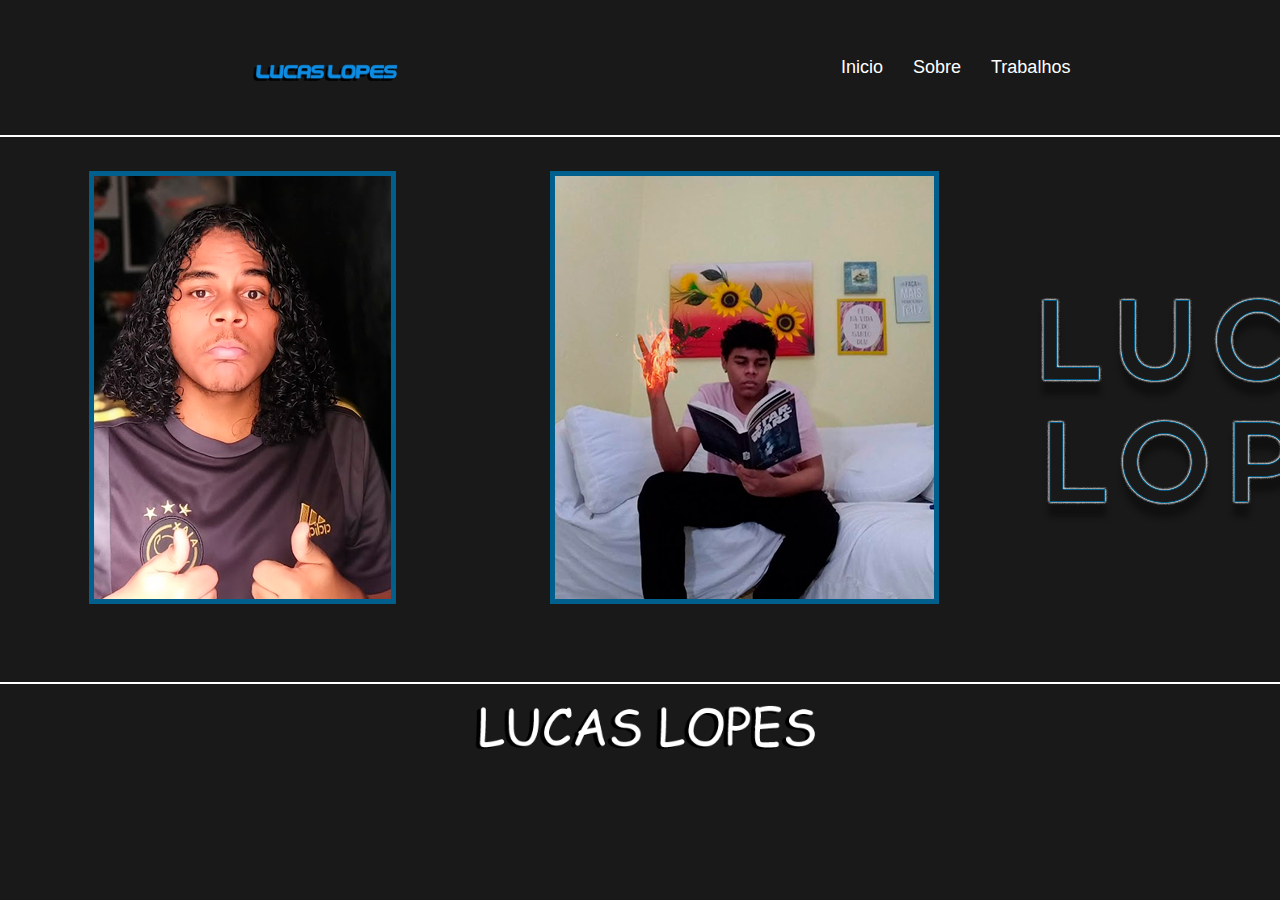
<file: index.html>
<!DOCTYPE html>
<html lang="pt-BR">
<head>
    <meta charset="UTF-8">
    <meta name="description" content="Lucas, 21 anos, designer digital e ciêntista da computação">
    <meta name="viewport" content="width=device-width, initial-scale=1.0">
    <title>Lucas Lopes</title>
    <link rel="stylesheet" type="text/css" href="./css/style.css">
</head>
<body>
 
    <header class="cabecalho">
        <img class="cabecalho-imagem" src="./img/logo-3.png" alt="LucasLopes"> 
        <nav class="cabecalho-menu">
            <a class="cabecalho-menu-item" href="./index.html">Inicio</a>
            <a class="cabecalho-menu-item" href="./sobre.html" >Sobre</a>
            <a class="cabecalho-menu-item" href="https://www.behance.net/gofaxx" target="_blank">Trabalhos</a>
        </nav>

    </header>

    <main class="conteudo">
             <section class="conteudo-principal">
                <div class="conteudo-principal">      
            <img class="conteudo-principal-foto1" src="./img/foto-lucas-1-.png" alt="Foto 1 Lucas Lopes">
            <img class="conteudo-principal-foto2" src="./img/foto-lucas-2.png" alt="Foto 2 Lucas Lopes">
            </div>
            <img class="conteudo-principal-logo2" src="./img/lucas-lopes-2.png" alt="Logo 2 Lucas Lopes"> 
        </section>
        
    </main>

    <footer class="rodape">
        <a class="rodape-img" href="https://www.instagram.com/0hucas/" target="_blank">
            <img class="rodape-img" src="./img/lucaslucas.png" >  
        </a>
       
    </footer>
</body>

</html>
</file>
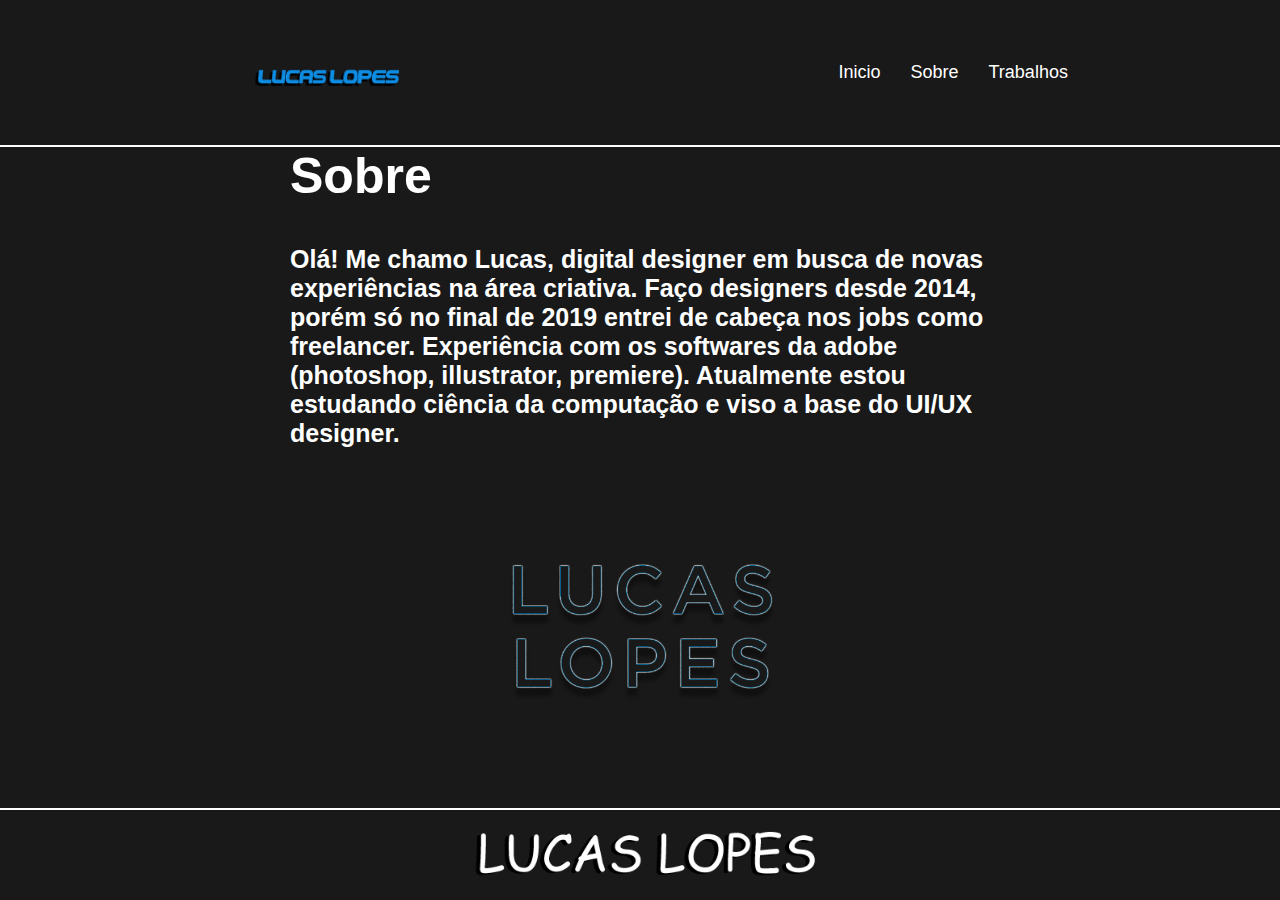
<file: sobre.html>
<!DOCTYPE html>
<html lang="pt-BR">
<head>
    <meta charset="UTF-8">
    <meta http-equiv="X-UA-Compatible" content="IE=edge">
    <meta name="viewport" content="width=device-width, initial-scale=1.0">
    <title>Sobre</title>
    <link rel="stylesheet" type="text/css" href="./css/sobre.css">
</head>

<header class="cabecalho">
    <img class="cabecalho-imagem" src="./img/logo-3.png" alt="LucasLopes"> 
    <nav class="cabecalho-menu">
        <a class="cabecalho-menu-item" href="./index.html">Inicio</a>
        <a class="cabecalho-menu-item" href="./sobre.html" >Sobre</a>
        <a class="cabecalho-menu-item" href="https://www.behance.net/gofaxx" target="_blank">Trabalhos</a>
    </nav>

</header>
 <main class="conteudo">
             <section class="conteudo-principal">
                <div class="conteudo-principal-escrito">  
                    <h1 class="conteudo-principal-escrito-titulo">Sobre</h1>
                    <p> 
                    <h2 class="conteudo-principal-escrito-texto"> Olá! Me chamo Lucas, digital designer em busca de novas experiências na área criativa.
                        Faço designers desde 2014, porém só no final de 2019 entrei de cabeça nos jobs como freelancer.
                        Experiência com os softwares da adobe (photoshop, illustrator, premiere).
                        
                        Atualmente estou estudando ciência da computação e viso a base do UI/UX designer.                       
                    </h2>
                </p>

            </div>
            
        </section>
        <section class="conteudo-secundario">
            <div class="conteudo-secundario">
            <img class="conteudo-secundario-logo2" src="./img/lucas-lopes-2.png" alt="Logo 2 Lucas Lopes">    
            </div>          
        </section>
        
    </main>
    
    <footer class="rodape">
        <a class="rodape-img" href="https://www.instagram.com/0hucas/" target="_blank">
            <img class="rodape-img" src="./img/lucaslucas.png" >  
        </a>
       
    </footer>
    
</body>

</html>
</file>
<file: css/style.css>
@import url('https://fonts.googleapis.com/css2?family=Karla:ital,wght@1,200&family=Nunito:wght@200;300&family=Poppins:wght@200;300&display=swap');

* {
    margin: 0;
    padding: 0;
    box-sizing: border-box;
    text-decoration: none;
}

body {
    font-size: 100%;
    background: #191919;
}

.cabecalho {
    display: flex;
    flex-direction: row;
    align-items: center;
    justify-content: space-around;
    padding: 5px;
}

.cabecalho-imagem {
    height: 125px;
}

.cabecalho-menu {
  display: flex;
  gap: 30px;
}

.cabecalho-menu-item {
    font-family: Verdana, Geneva, Tahoma, sans-serif;
    color: white;
    font-weight: 300;
    font-size: 18px;
}

.conteudo {
    margin-bottom: 45px;
    border-top: 2px solid #ffff;  
}

.conteudo-principal {
    display: flex;
    flex-direction: row;
    align-items: auto;
    justify-content: space-around;
    gap: 2px;
}

.rodape {
    border-top: 2px solid #ffff;  
    display: flex;
    flex-direction: row;
}

.rodape-img {
    height: 80px;
    display: block;
    margin: 0 auto;
}
</file>
<file: css/sobre.css>
@import url('https://fonts.googleapis.com/css2?family=Karla:ital,wght@1,200&family=Nunito:wght@200;300&family=Poppins:wght@200;300&display=swap');

* {
    margin: 0;
    padding: 0;
    box-sizing: border-box;
    text-decoration: none;
}

body {
    font-size: 100%;
    background: #191919;
}

.cabecalho {
    display: flex;
    flex-direction: row;
    align-items: center;
    justify-content: space-around;
    padding: 10px;
}

.cabecalho-imagem {
    height: 125px;
}

.cabecalho-menu {
  display: flex;
  gap: 30px;
}

.cabecalho-menu-item {
    font-family: Verdana, Geneva, Tahoma, sans-serif;
    color: white;
    font-weight: 300;
    font-size: 18px;
}

.conteudo {
    margin-bottom: 40px;
    border-top: 2px solid #ffff;  
}

.conteudo-principal {
    display: flex;
    flex-direction: row;
    align-items: auto;
    justify-content: space-around;
    gap: 20px;
}

.conteudo-principal-escrito {
    display: flex;
    flex-direction: column;
    gap: 20px;
} 

.conteudo-principal-escrito-titulo {
    font-family: Verdana, Geneva, Tahoma, sans-serif;
    color: white;
    font-size: 50px;
    font-weight: 70px;
    width: 700px; 

}

.conteudo-principal-escrito-texto {
    font-family: Verdana, Geneva, Tahoma, sans-serif;
    color: white;
    font-size: 25px;
    font-weight: 300px;
    width: 700px; 
    margin-left: auto;
    margin-right: auto; 
}

.conteudo-secundario {
    display: flex;
    flex-direction: row;
    align-items: auto;
    justify-content: space-around;
    gap: 2px;
}

.conteudo-secundario-logo2 {
    font-size: 15px;
    font-weight: 300px;
    width: 300px; 
    margin-left: auto;
    margin-right: auto; 
}

.rodape {
    border-top: 2px solid #ffff;  
    display: flex;
    flex-direction: row;
}

.rodape-img {
    height: 80px;
    display: block;
    margin: 0 auto;
}
</file>
